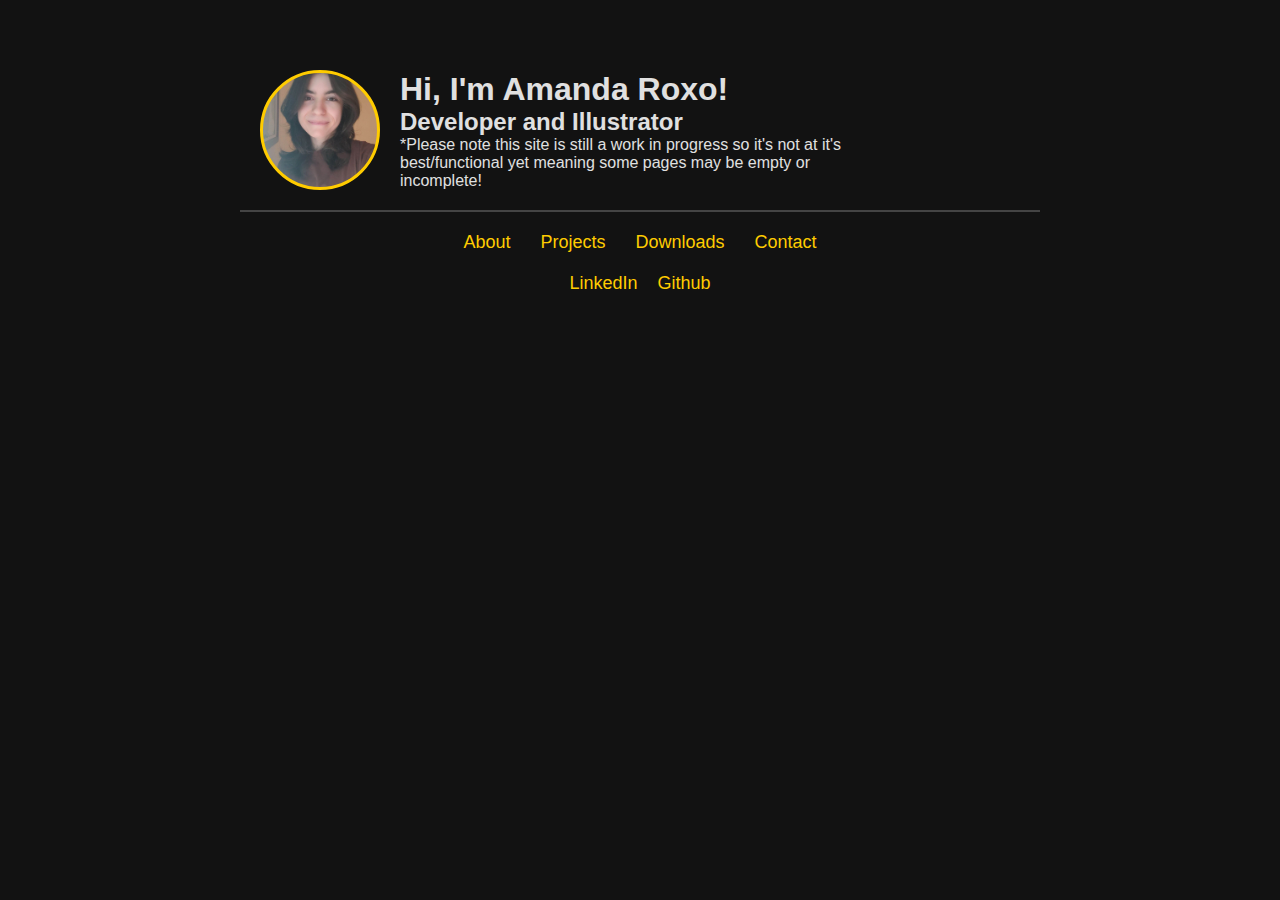
<file: index.html>
<!DOCTYPE html>
<html>
<head>
    <title>Reporoxo.github.io</title>
    <meta charset="utf-8" />
    <meta http-equiv="X-UA-Compatible" content="IE=edge" />
    <meta name="viewport" content="width=device-width, initial-scale=1" />
  
    <link rel="stylesheet" href="/style.css" />
    <script src="/script.js" defer></script>
</head>
<body>
    <div class="flexbox-full-container">
        <header>
            <div class="flexbox-top-container">
                <!--Interactive Live2D character icon (left)-->
                <div class="InteractiveIcon_Left">
                <!--Placeholder for Live2D character-->
                <!--Hold a picture for now-->
                </div>
                <!--Header text (right)-->
                <div class="HeaderParagraph_Right">
                    <h1 class="BigText_right">Hi, I'm Amanda Roxo!</h1>
                    <h2 class="SubText_right">Developer and Illustrator</h2>
                    <!--temporary notice-->
                    <p class="tempText_right">
                        *Please note this site is still a work in progress
                         so it's not at it's best/functional yet meaning some pages may be empty or incomplete!
                    </p>

                </div>
            </div>
        
        </header>
        <main>

            <!--navigation bar-->
                <nav>
                    <ul>
                    <!--Any page that is not the home page will have a Home button but one that resembles that of 
                    an RPG novel game-->
                        <li>
                            <a href="about.html">About</a>    
                        </li>
                        <li>
                            <a href="projects.html">Projects</a>
                        </li>
                        <li>
                            <a href="downloads.html">Downloads</a>
                        </li>
                        <li>
                            <a href="contact.html">Contact</a>
                        </li>
            
                    </ul>
                </nav> 
        
            <!--Socials list-->
            <div class="flexbox-socialNav">
                <ul>
                    <li>
                        <!--github, linkedin-->
                        <a href="https://www.linkedin.com/in/roxo/">LinkedIn</a> <!--add icon instead of text-->
                    </li>
                    <li>
                        <a href="https://github.com/reporoxo">Github</a> <!--add icon instead of text-->
                    </li>
                </ul>
            </div>
        </main>
    </div>
</body>
</html>
</file>
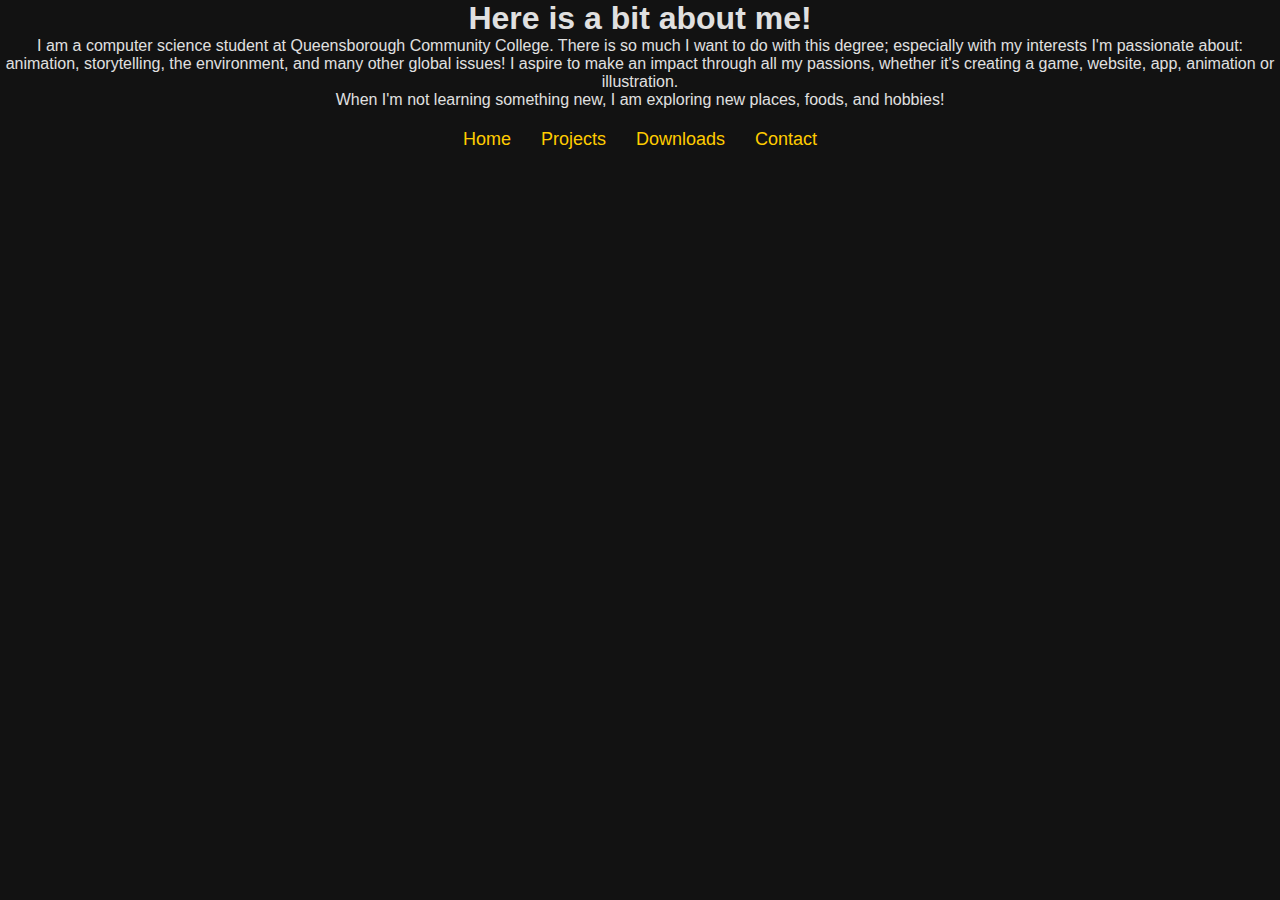
<file: about.html>
<html>
    <head>
        <title>About</title>
    <meta charset="utf-8" />
	  <meta http-equiv="X-UA-Compatible" content="IE=edge" />
	  <meta name="viewport" content="width=device-width, initial-scale=1" />
	  <link rel="stylesheet" href="/style.css" />
	  <script src="/script.js" defer></script>
    </head>

    <body>
        <!--Add picture of me here, to be on left-->
        <h1>Here is a bit about me!</h1>
        <div class="AboutTextRight">
        <p>
            I am a computer science student at Queensborough Community College.
            There is so much I want to do with this degree; especially with my
            interests I'm passionate about: animation, storytelling, the environment,
            and many other global issues! I aspire to make an impact through all my 
            passions, whether it's creating a game, website, app, animation or illustration.
        </p>
        <p>
            When I'm not learning something new, I am exploring new places, foods, and hobbies!
        </p>  
        </div>

        <!--navbar-->
        <nav>
            <ul>
            <!--Any page that is not the home page will have a Home button but one that resembles that of 
            an RPG novel game-->
                <li>
                    <a href="index.html">Home</a>    
                </li>
                <li>
                    <a href="projects.html">Projects</a>
                </li>
                <li>
                    <a href="downloads.html">Downloads</a>
                </li>
                <li>
                    <a href="contact.html">Contact</a>
                </li>
    
            </ul>
        </nav> 


    </body>

</html>
</file>
<file: style.css>
* {
    margin: 0;
    padding: 0;
    box-sizing: border-box;
    font-family: "Poppins", sans-serif;
}

/* Dark Fantasy Theme */
body {
    background-color: #121212; /* Dark background */
    color: #e0e0e0; /* Light text */
    display: flex;
    flex-direction: column;
    align-items: center;
    text-align: center;
}

/* Main Container */
.flexbox-full-container {
    width: 90%;
    max-width: 800px;
    margin-top: 50px;
}

/* Header Section */
header {
    display: flex;
    align-items: center;
    justify-content: space-between;
    padding: 20px;
    border-bottom: 2px solid #444;
}

/* Interactive Live2D Character (Placeholder) */
.InteractiveIcon_Left {
    width: 120px;
    height: 120px;
    background: url('/image.png') no-repeat center;
    background-size: cover;
    border-radius: 50%;
}

/* Header Text */
.HeaderParagraph_Right {
    text-align: left;
    max-width: 60%;
}

/* Navigation Bar */
nav ul {
    list-style: none;
    display: flex;
    justify-content: center;
    margin-top: 20px;
}

nav ul li {
    margin: 0 15px;
}

nav ul li a {
    text-decoration: none;
    color: #ffcc00;
    font-size: 18px;
    transition: 0.3s;
}

nav ul li a:hover {
    color: #ff9900;
}

/* Social Links */
.flexbox-socialNav ul {
    list-style: none;
    display: flex;
    justify-content: center;
    margin-top: 20px;
}

.flexbox-socialNav ul li {
    margin: 0 10px;
}

.flexbox-socialNav ul li a {
    color: #ffcc00;
    font-size: 18px;
    text-decoration: none;
    transition: 0.3s;
}

.flexbox-socialNav ul li a:hover {
    color: #ff9900;
}

.flexbox-top-container {
    display: flex;
    align-items: center;
    gap: 20px; /* Adjust space between the icon and text as needed */
}

.InteractiveIcon_Left {
    width: 120px;
    height: 120px;
    background: url(assets/Me.irl.jpg) no-repeat center;
    background-size: cover;
    border-radius: 50%;
    border: 3px solid #ffcc00;
}
</file>
